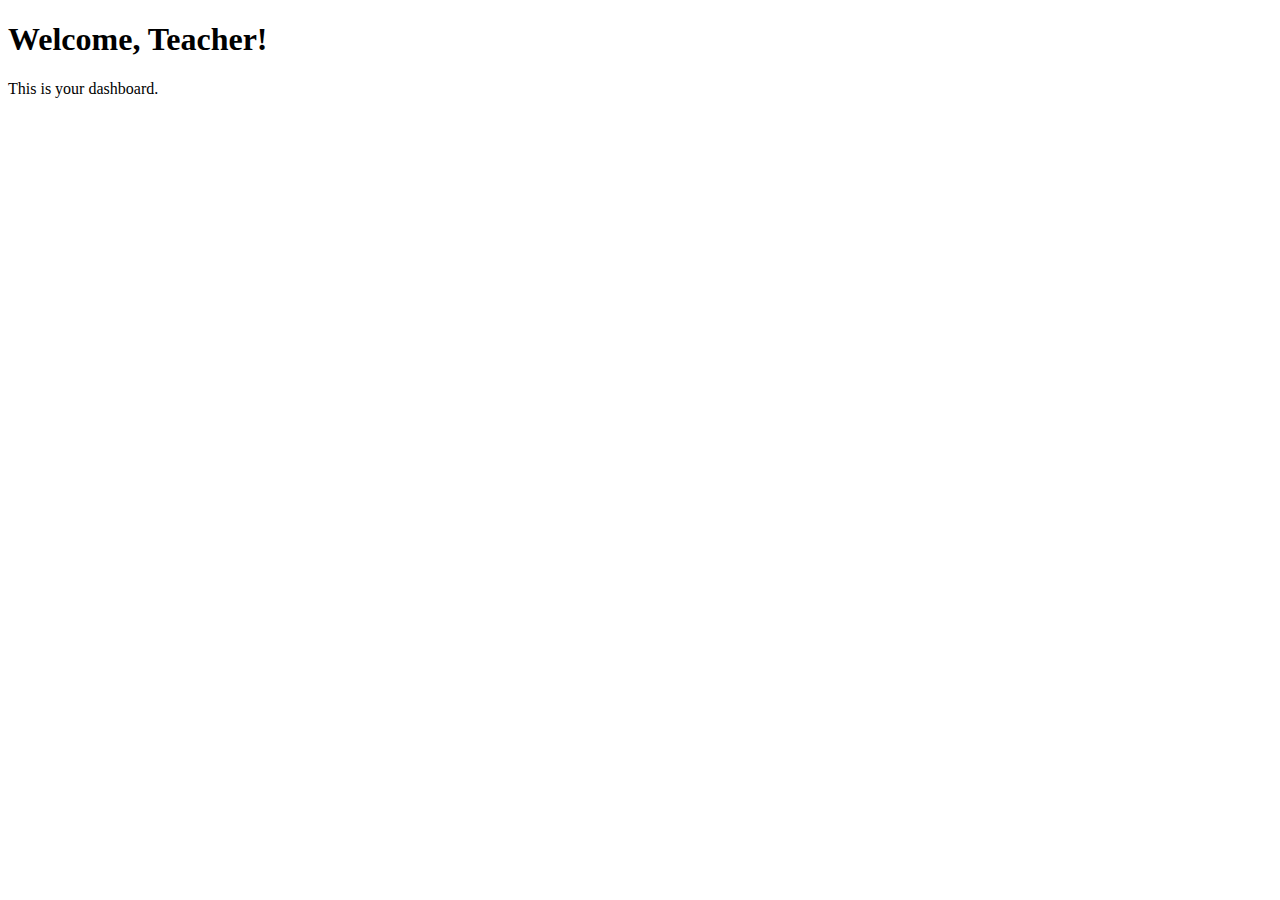
<file: templates/teacher_dashboard.html>
<!DOCTYPE html>
<html lang="en">
<head>
    <meta charset="UTF-8">
    <meta name="viewport" content="width=device-width, initial-scale=1.0">
    <title>Teacher Dashboard</title>
</head>
<body>
    <h1>Welcome, Teacher!</h1>
    <p>This is your dashboard.</p>
</body>
</html>
</file>
